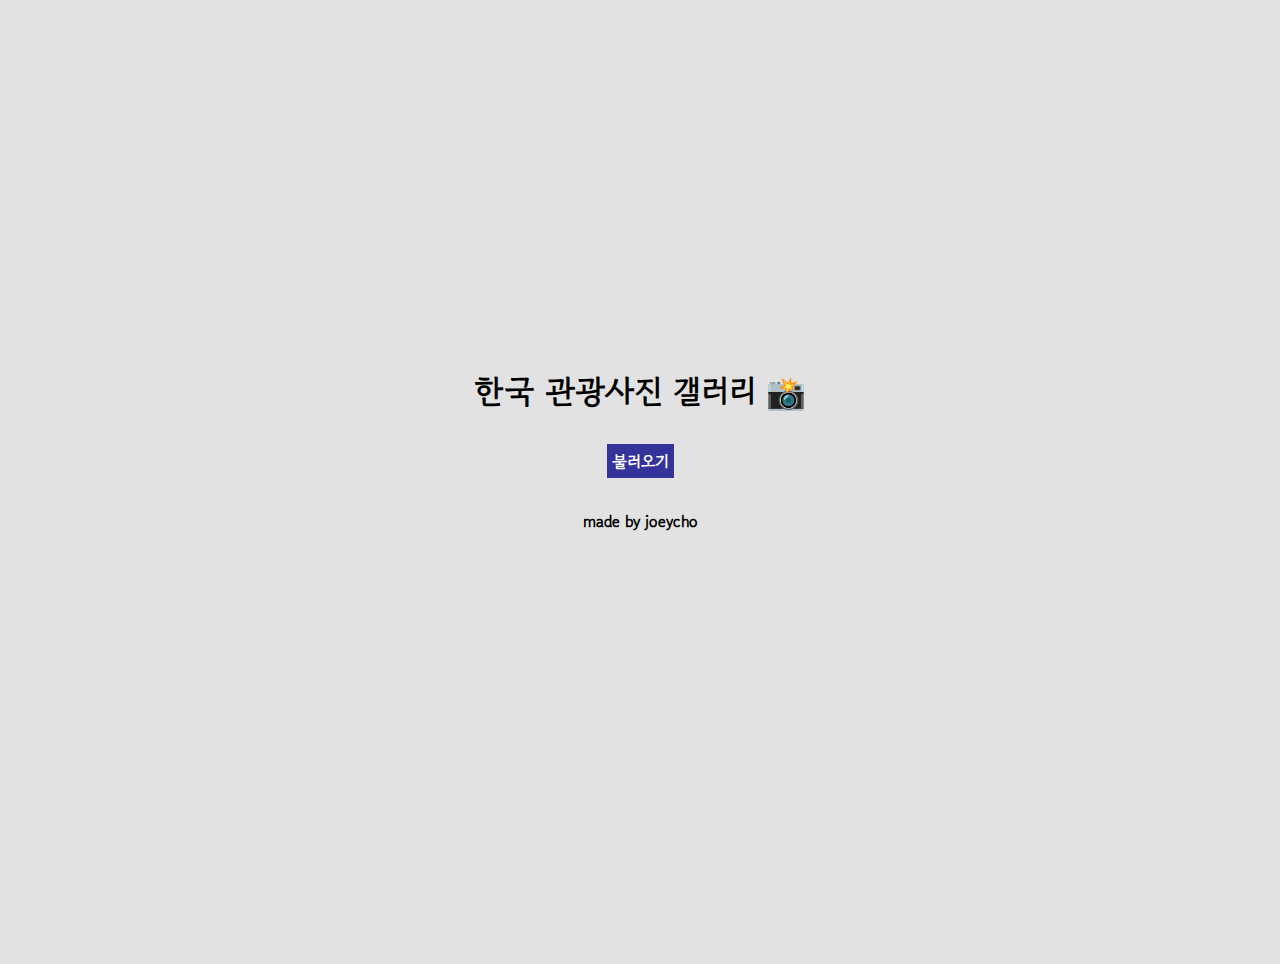
<file: index.html>
<!DOCTYPE html>
<html lang="en">
<head>
    <meta charset="UTF-8">
    <meta name="viewport" content="width=device-width, initial-scale=1.0">
    <title>한국 관광사진 갤러리 by joeycho</title>
    <link rel="stylesheet" href="./global.css">
    <link rel="stylesheet" href="./prac2.css">
</head>
<body>
    <h1>한국 관광사진 갤러리 📸</h1>
    <button onClick ="getData()">불러오기</button>
    <div id ="container">
    </div>
    <h4>made by joeycho</h4>
    
    <script src ="./index.js"></script>
</body>
</html>
</file>
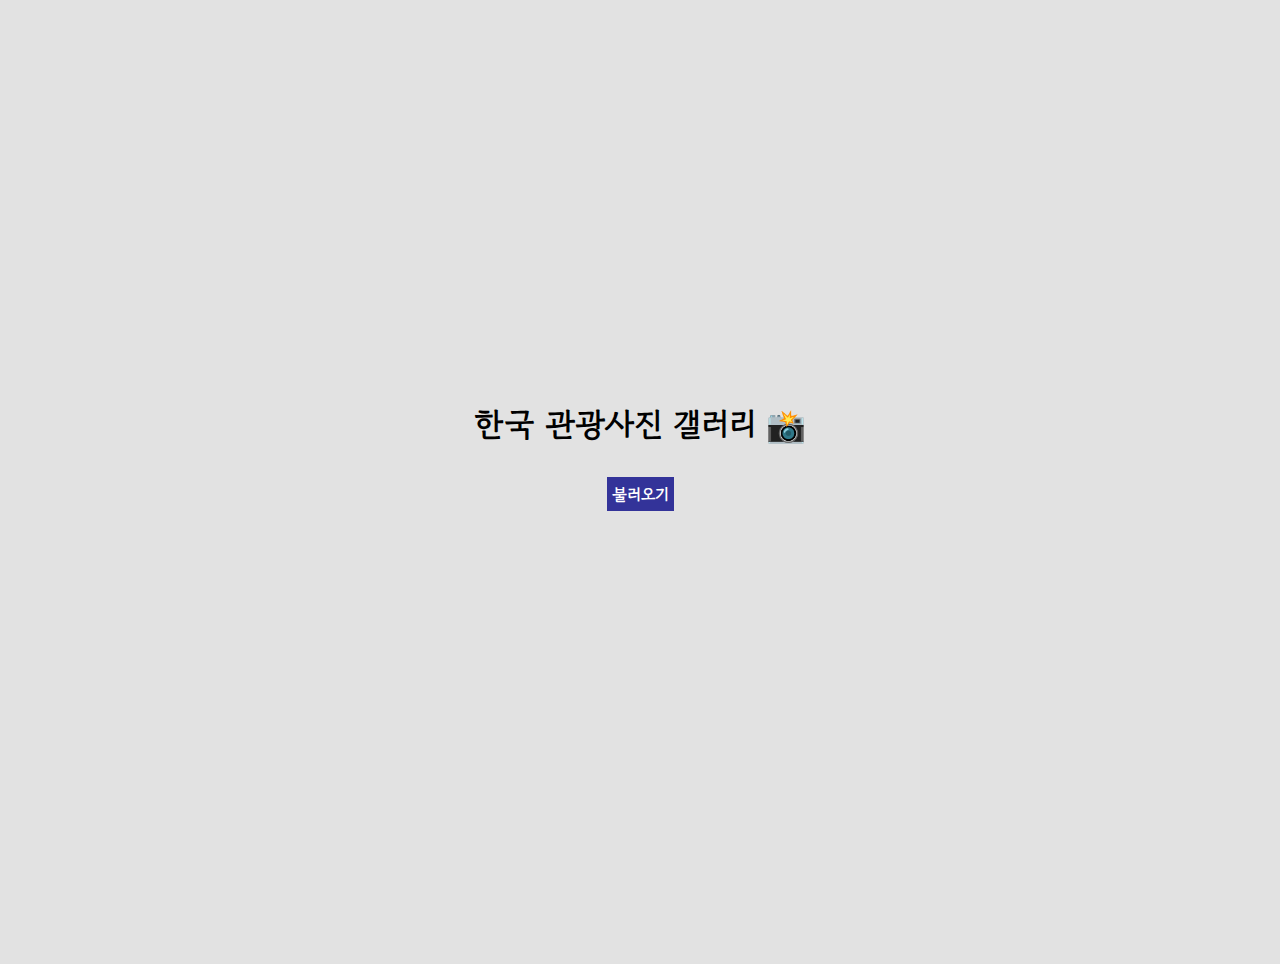
<file: prac2/index.html>
<!DOCTYPE html>
<html lang="en">
<head>
    <meta charset="UTF-8">
    <meta name="viewport" content="width=device-width, initial-scale=1.0">
    <title>OpenAPI 가져오기</title>
    <link rel="stylesheet" href="../css/global.css">
    <link rel="stylesheet" href="../css/prac2.css">
</head>
<body>
    <h1>한국 관광사진 갤러리 📸</h1>
    <button onClick ="getData()">불러오기</button>
    <div id ="container">
    </div>
    
    <script src ="./index.js"></script>
</body>
</html>
</file>
<file: global.css>
@import url("https://fonts.googleapis.com/css2?family=Gowun+Dodum&display=swap");

body {
  margin: 0;
  padding: 0;
  min-height: 100vh;
  display: flex;
  flex-direction: column;
  align-items: center;
  justify-content: center;
  font-family: "Gowun Dodum", sans-serif;
  padding-bottom: 5%;
}

button {
  all: unset;
  margin: 10px 0;
  background-color: #333399;
  color: rgb(255, 255, 255);
  font-weight: 700;
  padding: 5px;
  cursor: pointer;
}
</file>
<file: prac2.css>
body {
    background-color: #e2e2e2;
  }
  
  #container {
    width: 90%;
    display: grid;
    grid-template-columns: 1fr 1fr 1fr;
    gap: 10px;
  }
  
  #list {
    display: flex;
    flex-direction: column;
    justify-content: center;
    align-items: center;
    background-color: white;
    padding-top: 20px;
    padding-bottom: 20px;
  }
  
  img {
    width: 90%;
    height : 200px;
    object-fit: cover; 
}
</file>
<file: css/global.css>
@import url("https://fonts.googleapis.com/css2?family=Gowun+Dodum&display=swap");

body {
  margin: 0;
  padding: 0;
  min-height: 100vh;
  display: flex;
  flex-direction: column;
  align-items: center;
  justify-content: center;
  font-family: "Gowun Dodum", sans-serif;
  padding-bottom: 5%;
}

button {
  all: unset;
  margin: 10px 0;
  background-color: #333399;
  color: rgb(255, 255, 255);
  font-weight: 700;
  padding: 5px;
  cursor: pointer;
}
</file>
<file: css/prac2.css>
body {
    background-color: #e2e2e2;
  }
  
  #container {
    width: 90%;
    display: grid;
    grid-template-columns: 1fr 1fr 1fr;
    gap: 10px;
  }
  
  #list {
    display: flex;
    flex-direction: column;
    justify-content: center;
    align-items: center;
    background-color: white;
    padding-top: 20px;
    padding-bottom: 20px;
  }
  
  img {
    width: 90%;
    height : 200px;
    object-fit: cover; 
}
</file>
